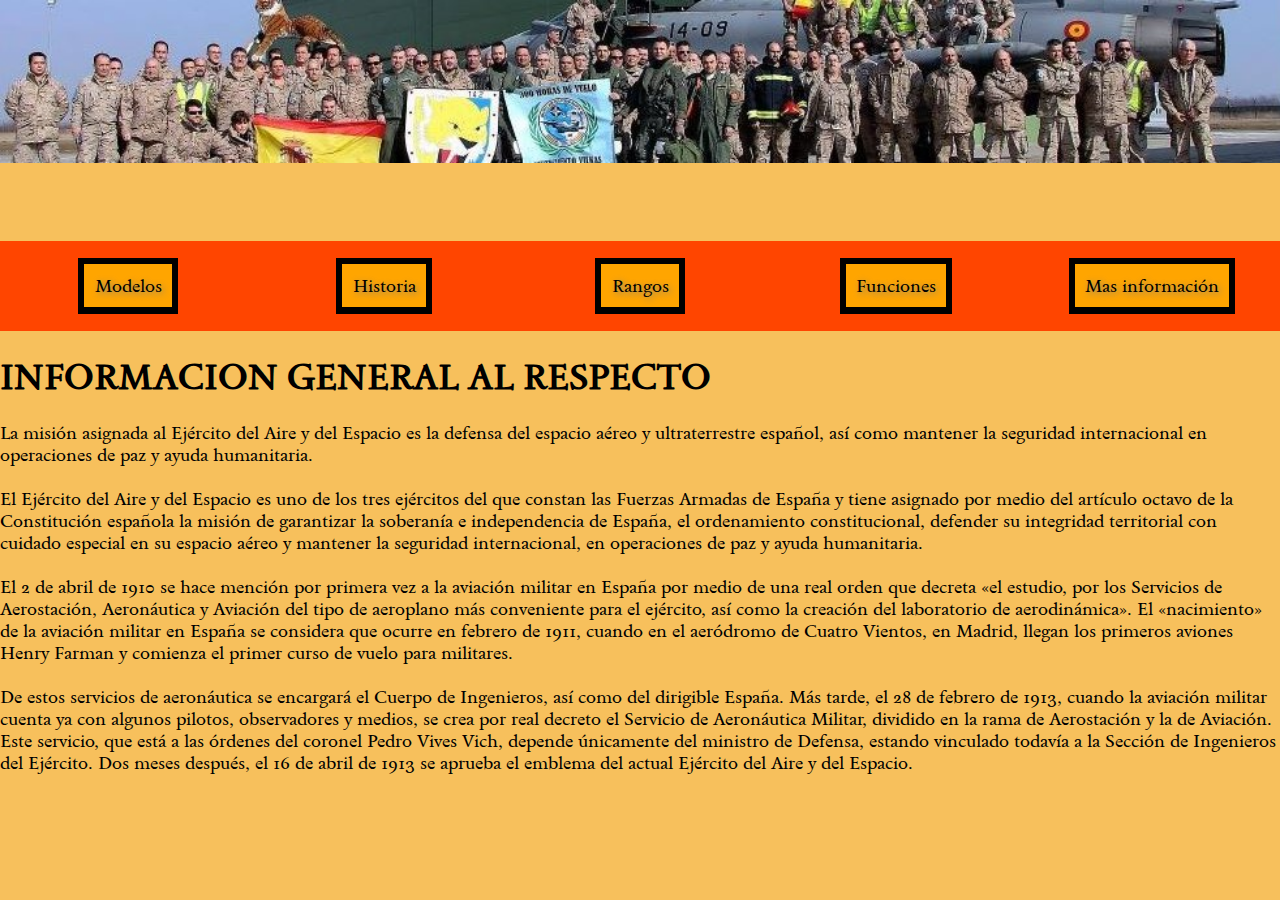
<file: Pagina web Ernesto/index.html>
<html>
    <!DOCTYPE html>
    <head>
        <link rel="preconnect" href="https://fonts.googleapis.com">
        <link rel="preconnect" href="https://fonts.gstatic.com" crossorigin>
        <link href="https://fonts.googleapis.com/css2?family=Sedan&display=swap" rel="stylesheet">
        <link rel="stylesheet" type="text/css" href="style/style.css">
        <link rel="icon" type="image/jpg" href="images/logo.png">
        <meta charset="utf-8">
        <meta name="viewport" content="width=device-width, initial-scale=1">
        <title>Página principal</title>
    </head>
    <body>
        <div class="contenedor">
            <div class="fotoCabecera">
                <img class="imagen" src="images/FotoCabecera.jpg">
            </div>
            <div class="Menu">
                <div class="enlace">
                    <a class="menu-enlaces" href="modelos.html">Modelos</a>
                </div>
                <div class="enlace">
                    <a class="menu-enlaces" href="historia.html">Historia</a>
                </div>
                <div class="enlace">
                    <a class="menu-enlaces" href="rangos.html">Rangos</a>
                </div>
                <div class="enlace">
                    <a class="menu-enlaces" href="funcion.html">Funciones</a>
                </div>
                <div class="enlace">
                    <a class="menu-enlaces" href="https://www.defensa.gob.es/fuerzasarmadas/ea/">Mas información</a>
                </div>
            </div>
            <div class="texto">
                <h1>INFORMACION GENERAL AL RESPECTO</h1>
                <p>
                    La misión asignada al Ejército del Aire y del 
                    Espacio es la defensa del espacio aéreo y ultraterrestre español,
                    así como mantener la seguridad internacional en 
                    operaciones de paz y ayuda humanitaria. <br><br>

                    El Ejército del Aire y del Espacio es uno de los tres ejércitos del que constan las Fuerzas Armadas de España y tiene asignado por 
                    medio del artículo octavo de la Constitución española la misión de garantizar la soberanía e independencia de España, 
                    el ordenamiento constitucional, defender su integridad territorial con cuidado especial en su espacio aéreo y 
                    mantener la seguridad internacional, en operaciones de paz y ayuda humanitaria. <br><br>

                    El 2 de abril de 1910 se hace mención por primera vez a la aviación militar en España por medio de una real orden que 
                    decreta «el estudio, por los Servicios de Aerostación, Aeronáutica y Aviación del tipo de aeroplano más conveniente para el 
                    ejército, así como la creación del laboratorio de aerodinámica». El «nacimiento» de la aviación militar en España se 
                    considera que ocurre en febrero de 1911, cuando en el aeródromo de Cuatro Vientos, en Madrid, llegan los primeros aviones 
                    Henry Farman y comienza el primer curso de vuelo para militares. <br><br>

                    De estos servicios de aeronáutica se encargará el Cuerpo de Ingenieros, así como del dirigible España. Más tarde, 
                    el 28 de febrero de 1913, cuando la aviación militar cuenta ya con algunos pilotos, observadores y medios, 
                    se crea por real decreto el Servicio de Aeronáutica Militar, dividido en la rama de Aerostación y la de Aviación. 
                    Este servicio, que está a las órdenes del coronel Pedro Vives Vich, depende únicamente del ministro de Defensa, 
                    estando vinculado todavía a la Sección de Ingenieros del Ejército. Dos meses después, el 16 de abril de 1913 se aprueba el
                     emblema del actual Ejército del Aire y del Espacio.
                </p>
            </div>

        </div>

    </body>
</html>
</file>
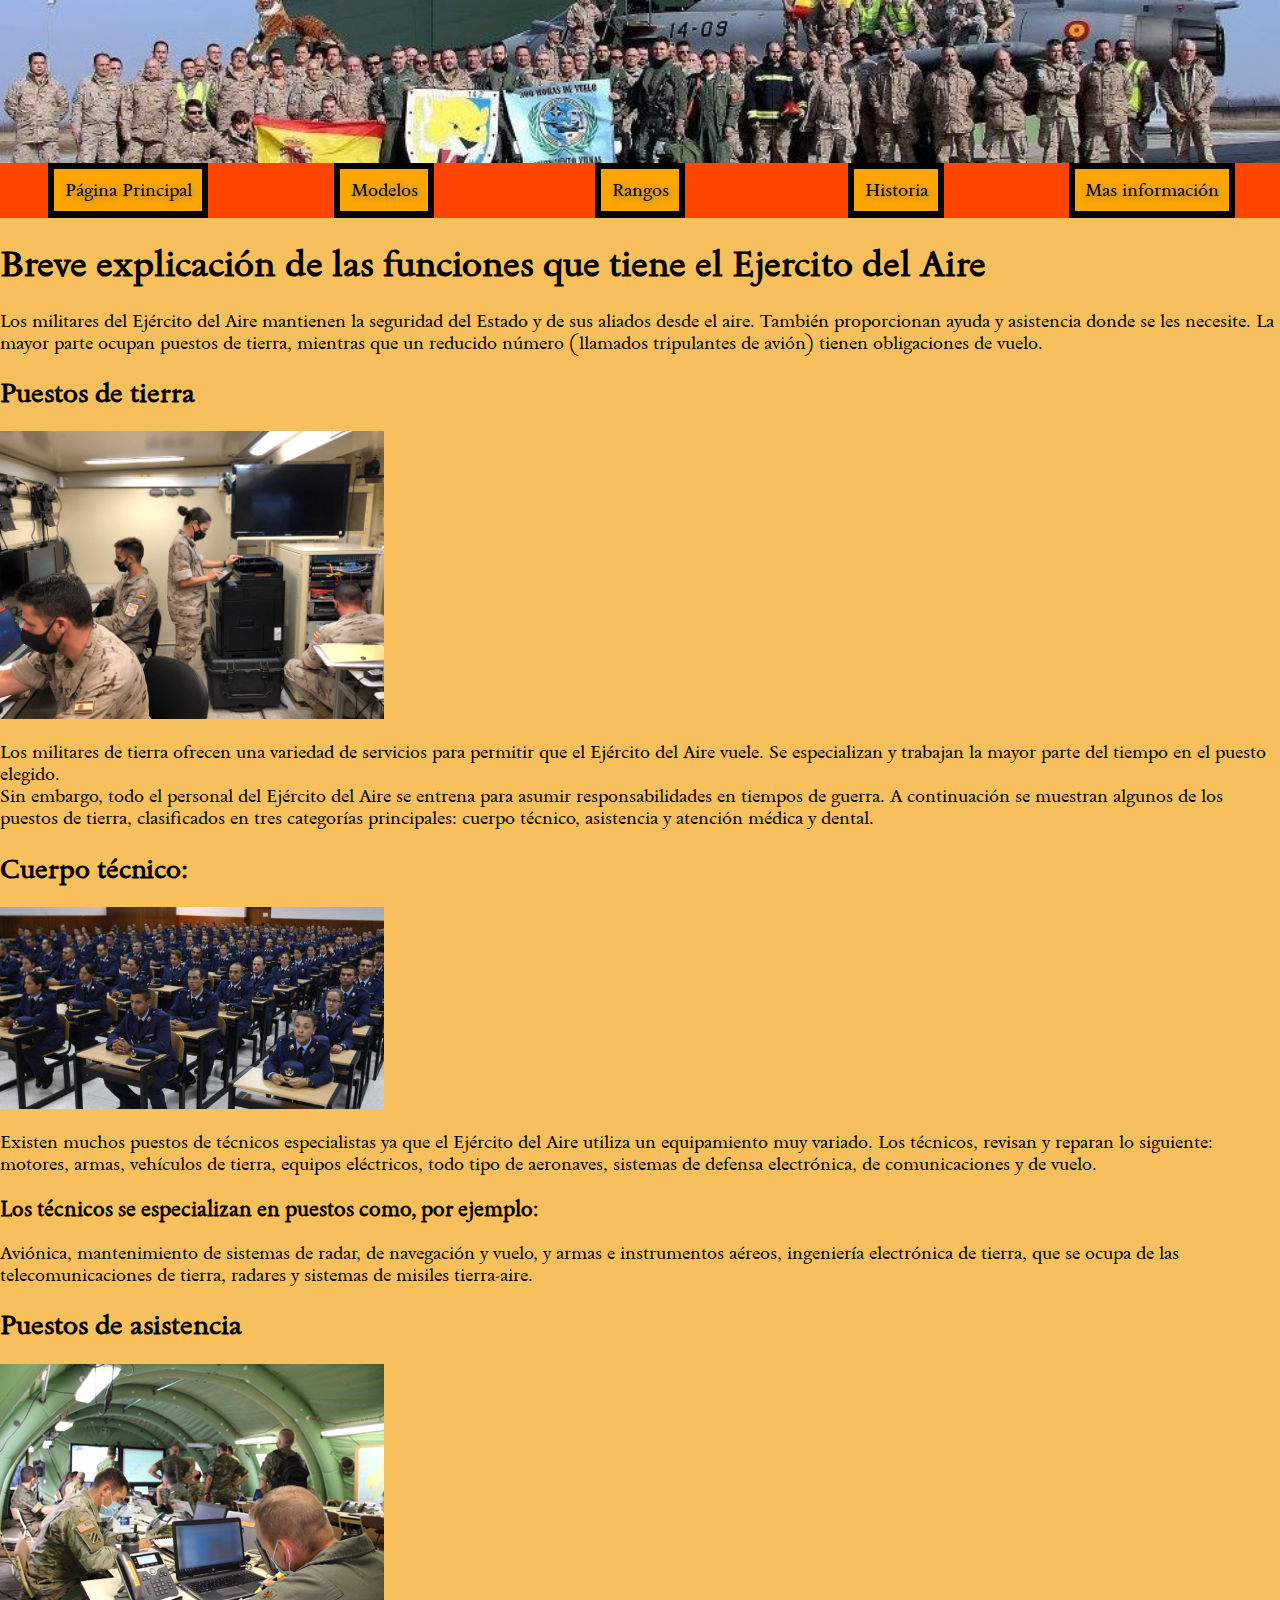
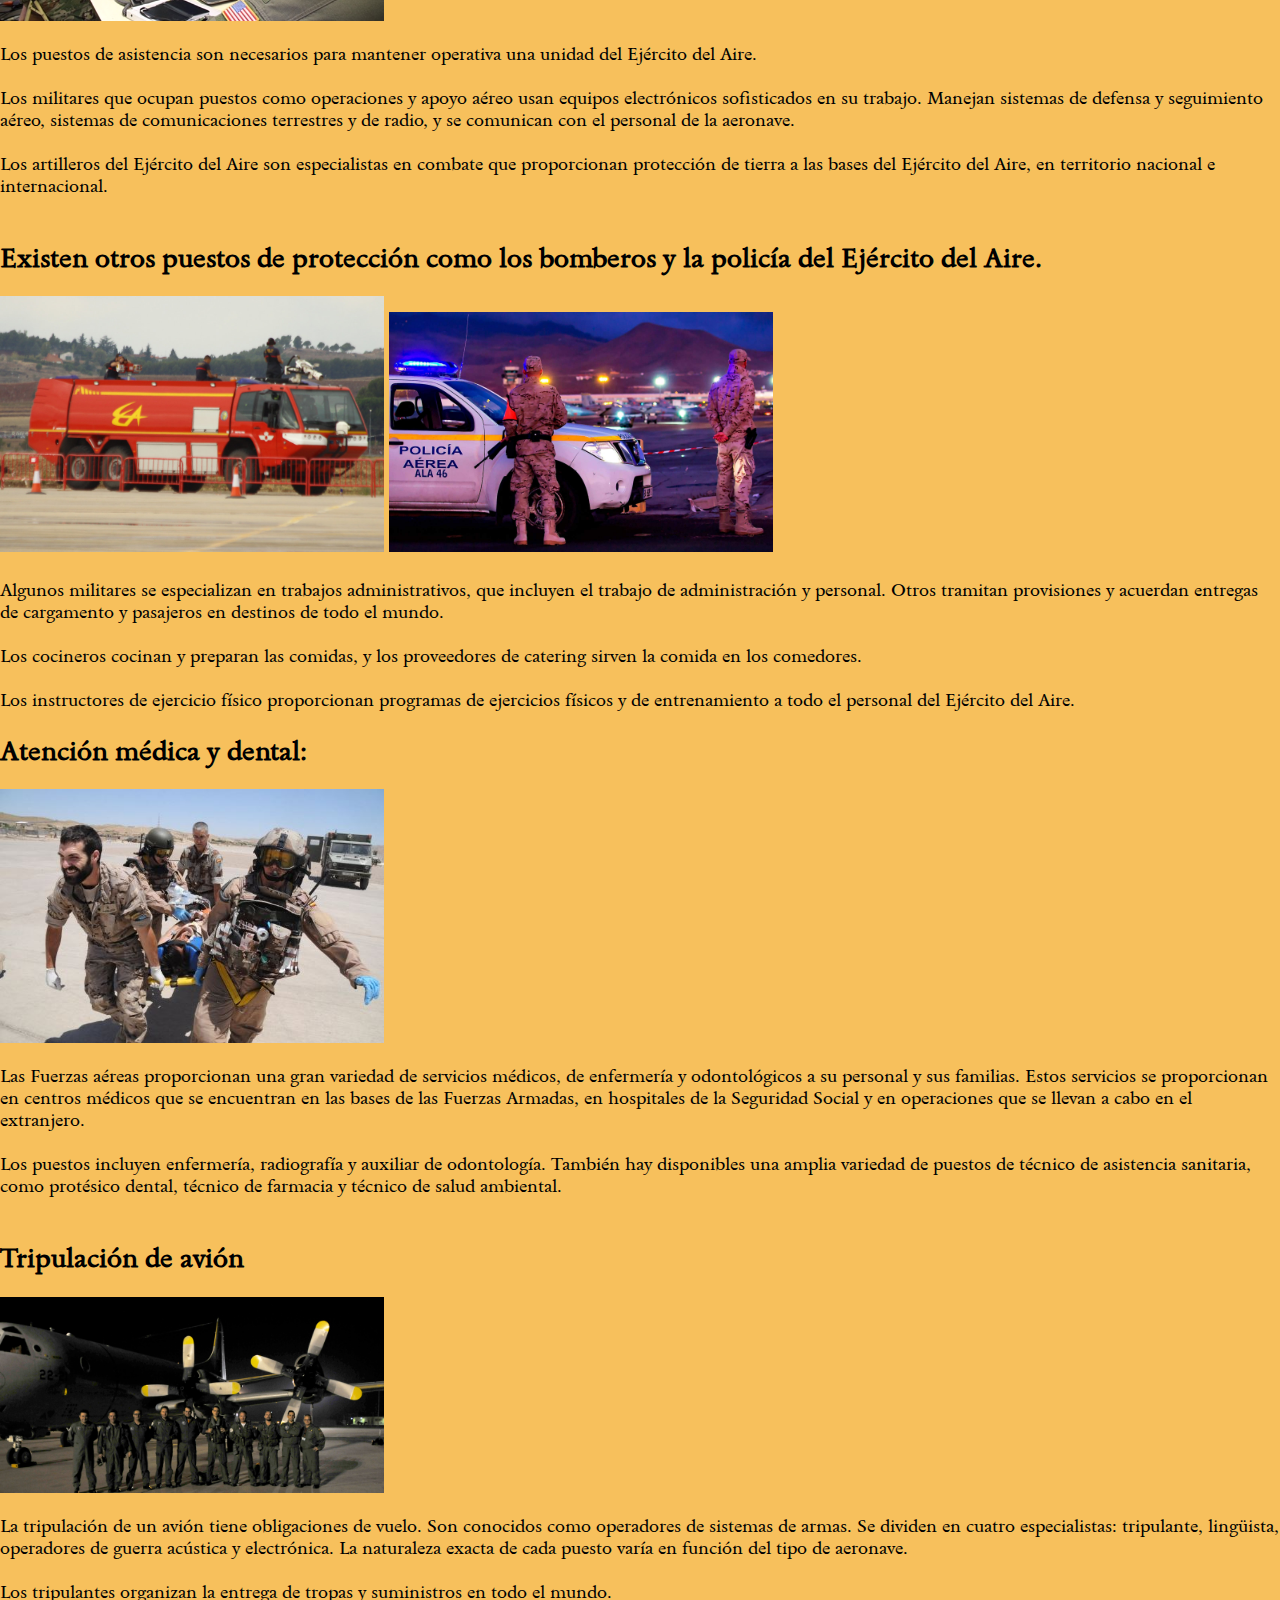
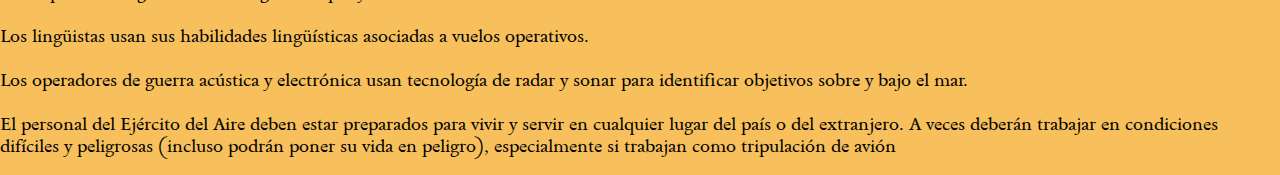
<file: Pagina web Ernesto/funcion.html>
<html>
    <!DOCTYPE html>
    <head>
        <link rel="preconnect" href="https://fonts.googleapis.com">
        <link rel="preconnect" href="https://fonts.gstatic.com" crossorigin>
        <link href="https://fonts.googleapis.com/css2?family=Sedan&display=swap" rel="stylesheet">
        <link rel="stylesheet" type="text/css" href="style/style.css">
        <link rel="icon" type="image/jpg" href="images/logo.png">
        <meta charset="utf-8">
        <meta name="viewport" content="width=device-width, initial-scale=1">
        <title>Funciones</title>
    </head>
    <body>
        <div class="contenedor">
            <div class="fotoCabecera">
                <img class="imagen" src="images/FotoCabecera.jpg">
            </div>
            <div class="Menu">
                <div class="enlace">
                    <a class="menu-enlaces" href="Index.html">Página Principal</a>
                </div>
                <div class="enlace">
                    <a class="menu-enlaces" href="modelos.html">Modelos</a>
                </div>
                <div class="enlace">
                    <a class="menu-enlaces" href="rangos.html">Rangos</a>
                </div>
                <div class="enlace">
                    <a class="menu-enlaces" href="historia.html">Historia</a>
                </div>
                <div class="enlace">
                    <a class="menu-enlaces" href="https://www.defensa.gob.es/fuerzasarmadas/ea/">Mas información</a>
                </div>
            </div>
            <div class="cotenedor-texto">
                 <h1>
                     Breve explicación de las funciones que tiene el Ejercito del Aire
                </h1>
                <p class="parrafo">
                    Los militares del Ejército del Aire mantienen la seguridad del Estado y de sus aliados desde el aire. 
                    También proporcionan ayuda y asistencia donde se les necesite. La mayor parte ocupan puestos de tierra, 
                    mientras que un reducido número (llamados tripulantes de avión) tienen obligaciones de vuelo.
                    <h2>
                        Puestos de tierra
                    </h2>

                    <img class="img" src="images/puestotierra.jpg"><br><br>
                    
                    Los militares de tierra ofrecen una variedad de servicios para permitir que el Ejército del Aire vuele. Se especializan y 
                    trabajan la mayor parte del tiempo en el puesto elegido.<br>
                    Sin embargo, todo el personal del Ejército del Aire se entrena para asumir responsabilidades en tiempos de guerra.
                    A continuación se muestran algunos de los puestos de tierra, clasificados en tres categorías principales: cuerpo técnico, 
                    asistencia y atención médica y dental.
                    
                    <h2>
                        Cuerpo técnico:
                    </h2>

                    <img class="img" src="images/equipotec.jpeg"><br><br>

                    Existen muchos puestos de técnicos especialistas ya que el Ejército del Aire utiliza un equipamiento muy variado. 
                    Los técnicos, revisan y reparan lo siguiente:<br>
                    motores, armas, vehículos de tierra, equipos eléctricos, todo tipo de aeronaves, 
                    sistemas de defensa electrónica, de comunicaciones y de vuelo.
                    <h3>
                        Los técnicos se especializan en puestos como, por ejemplo:
                    </h3>
                    Aviónica, mantenimiento de sistemas de radar, de navegación y vuelo, y armas e instrumentos aéreos,
                    ingeniería electrónica de tierra, que se ocupa de las telecomunicaciones de tierra, radares y sistemas de misiles tierra-aire.
                    <h2>
                        Puestos de asistencia
                    </h2>

                    <img class="img" src="images/asistencia.jpg"><br><br>

                    Los puestos de asistencia son necesarios para mantener operativa una unidad del Ejército del Aire.<br><br>
                    
                    Los militares que ocupan puestos como operaciones y apoyo aéreo usan equipos electrónicos sofisticados en su trabajo. 
                    Manejan sistemas de defensa y seguimiento aéreo, sistemas de comunicaciones terrestres y de radio, 
                    y se comunican con el personal de la aeronave.<br><br>
                    
                    Los artilleros del Ejército del Aire son especialistas en combate que proporcionan protección de tierra a 
                    las bases del Ejército del Aire, en territorio nacional e internacional.<br><br>
                    
                    <h2>Existen otros puestos de protección como los bomberos y la policía del Ejército del Aire.</h2>

                    <img class="img" src="images/bomberos.jpg"> <img class="img" src="images/policia.jpg"><br><br>
                    
                    Algunos militares se especializan en trabajos administrativos, que incluyen el trabajo de administración y personal. 
                    Otros tramitan provisiones y acuerdan entregas de cargamento y pasajeros en destinos de todo el mundo.<br><br>
                    
                    Los cocineros cocinan y preparan las comidas, y los proveedores de catering sirven la comida en los comedores.<br><br>
                    
                    Los instructores de ejercicio físico proporcionan programas de ejercicios físicos y de entrenamiento a todo el personal del 
                    Ejército del Aire.
                    
                    
                    <h2>Atención médica y dental:</h2>

                    <img class="img" src="images/medico.JPG"><br><br>

                    Las Fuerzas aéreas proporcionan una gran variedad de servicios médicos, de enfermería y odontológicos a su personal y 
                    sus familias. Estos servicios se proporcionan en centros médicos que se encuentran en las bases de las Fuerzas Armadas, 
                    en hospitales de la Seguridad Social y en operaciones que se llevan a cabo en el extranjero.<br><br>
                    
                    Los puestos incluyen enfermería, radiografía y auxiliar de odontología. También hay disponibles una amplia variedad de 
                    puestos de técnico de asistencia sanitaria, como protésico dental, técnico de farmacia y técnico de salud ambiental.<br><br>
                    
                    <h2>Tripulación de avión</h2>

                    <img class="img" src="images/tripulacion.jpg"><br><br>

                    La tripulación de un avión tiene obligaciones de vuelo. Son conocidos como operadores de sistemas de armas. 
                    Se dividen en cuatro especialistas: tripulante, lingüista, operadores de guerra acústica y electrónica. 
                    La naturaleza exacta de cada puesto varía en función del tipo de aeronave.<br><br>
                    
                    Los tripulantes organizan la entrega de tropas y suministros en todo el mundo.<br><br>
                    
                    Los lingüistas usan sus habilidades lingüísticas asociadas a vuelos operativos.<br><br>
                    
                    Los operadores de guerra acústica y electrónica usan tecnología de radar y sonar para identificar objetivos sobre y 
                    bajo el mar.<br><br>
                    
                    El personal del Ejército del Aire deben estar preparados para vivir y servir en cualquier lugar del país o del extranjero.
                    A veces deberán trabajar en condiciones difíciles y peligrosas (incluso podrán poner su vida en peligro), 
                    especialmente si trabajan como tripulación de avión
                </p>
            </div>
        </div>
    </body>
</html>
</file>
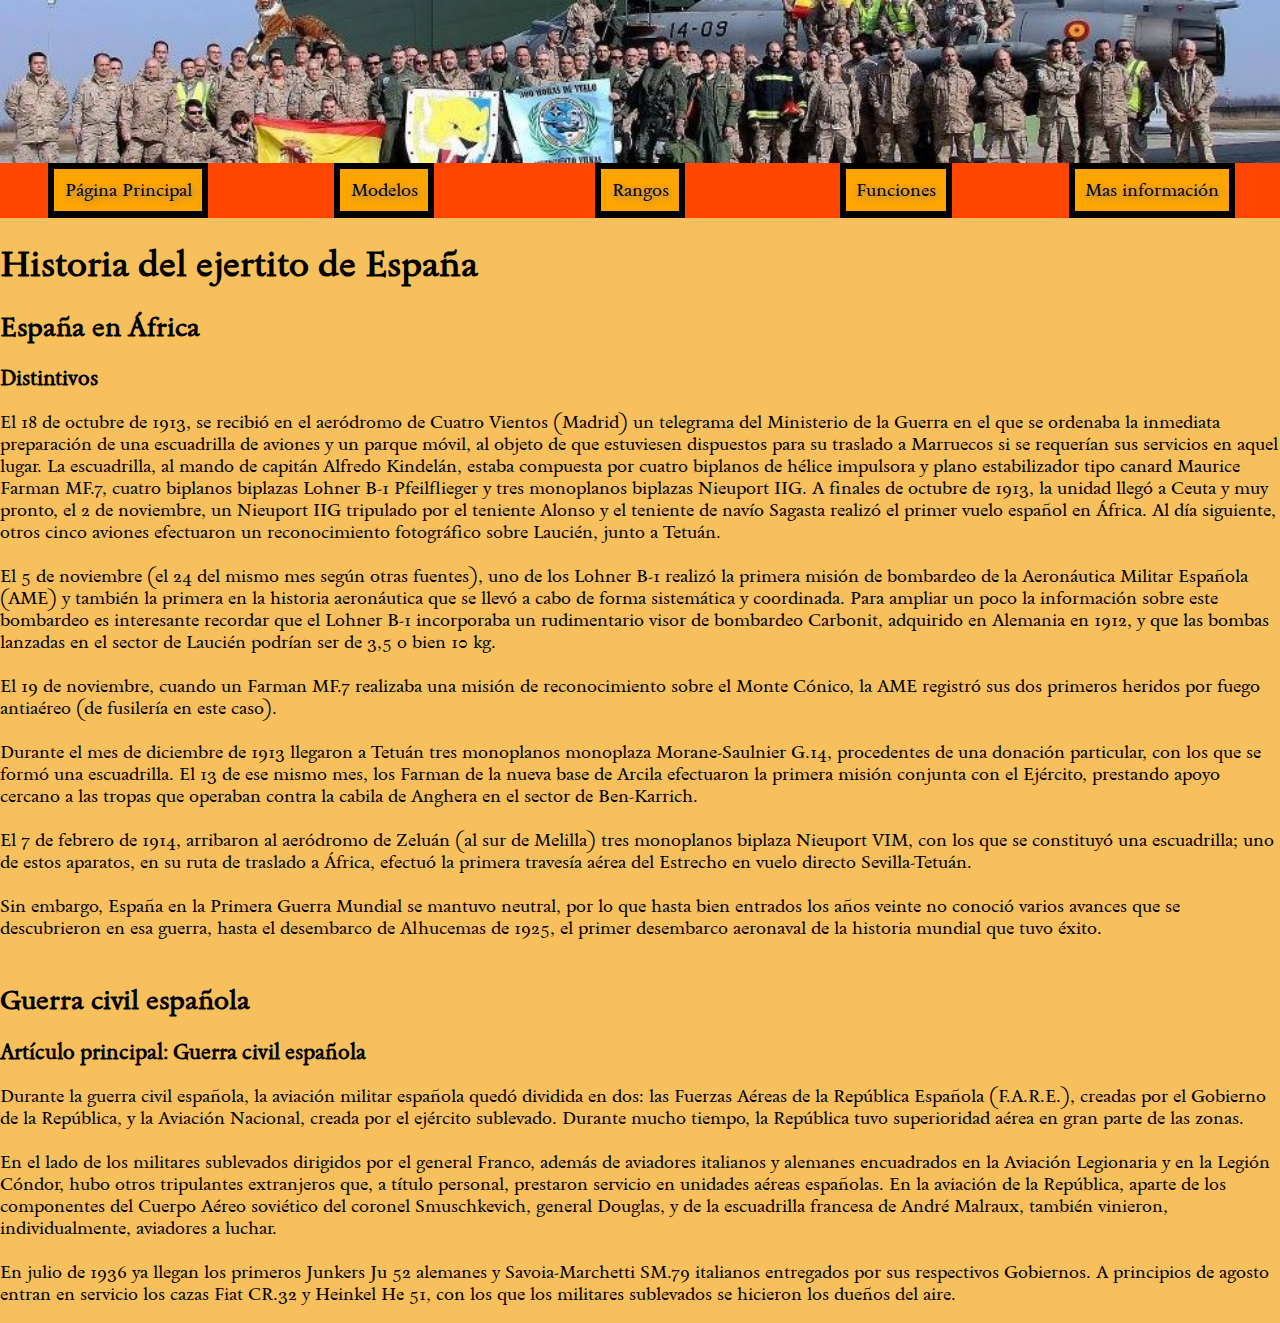
<file: Pagina web Ernesto/historia.html>
<html>
    <!DOCTYPE html>
    <head>
        <link rel="preconnect" href="https://fonts.googleapis.com">
        <link rel="preconnect" href="https://fonts.gstatic.com" crossorigin>
        <link href="https://fonts.googleapis.com/css2?family=Sedan&display=swap" rel="stylesheet">
        <link rel="stylesheet" type="text/css" href="style/style.css">
        <link rel="icon" type="image/jpg" href="images/logo.png">
        <meta charset="utf-8">
        <meta name="viewport" content="width=device-width, initial-scale=1">
        <title>Historia</title>
    </head>
    <body><div class="contenedor">
        <div class="fotoCabecera">
            <img class="imagen" src="images/FotoCabecera.jpg">
        </div>
        <div class="Menu">
            <div class="enlace">
                <a class="menu-enlaces" href="Index.html">Página Principal</a>
            </div>
            <div class="enlace">
                <a class="menu-enlaces" href="modelos.html">Modelos</a>
            </div>
            <div class="enlace">
                <a class="menu-enlaces" href="rangos.html">Rangos</a>
            </div>
            <div class="enlace">
                <a class="menu-enlaces" href="funcion.html">Funciones</a>
            </div>
            <div class="enlace">
                <a class="menu-enlaces" href="https://www.defensa.gob.es/fuerzasarmadas/ea/">Mas información</a>
            </div>
        </div>
        <div class="cotenedor-texto">
             <h1>
                Historia del ejertito de España
            </h1>
            <p>
                <h2>
                    España en África
                </h2>

                <h3>
                    Distintivos
                </h3>

                El 18 de octubre de 1913, se recibió en el aeródromo de Cuatro Vientos (Madrid) un telegrama del Ministerio de la Guerra en el que se ordenaba 
                la inmediata preparación de una escuadrilla de aviones y un parque móvil, al objeto de que estuviesen dispuestos para su traslado a 
                Marruecos si se requerían sus servicios en aquel lugar. La escuadrilla, al mando de capitán Alfredo Kindelán, 
                estaba compuesta por cuatro biplanos de hélice impulsora y plano estabilizador tipo canard Maurice Farman MF.7, 
                cuatro biplanos biplazas Lohner B-1 Pfeilflieger y tres monoplanos biplazas Nieuport IIG. A finales de octubre de 1913, 
                la unidad llegó a Ceuta y muy pronto, el 2 de noviembre, un Nieuport IIG tripulado por el teniente Alonso y el teniente de navío 
                Sagasta realizó el primer vuelo español en África. Al día siguiente, otros cinco aviones efectuaron un reconocimiento fotográfico sobre Laucién, 
                junto a Tetuán. <br><br>

                El 5 de noviembre (el 24 del mismo mes según otras fuentes), uno de los Lohner B-1 realizó la primera misión de bombardeo de la Aeronáutica 
                Militar Española (AME) y también la primera en la historia aeronáutica que se llevó a cabo de forma sistemática y coordinada. Para ampliar un 
                poco la información sobre este bombardeo es interesante recordar que el Lohner B-1 incorporaba un rudimentario visor de bombardeo Carbonit, 
                adquirido en Alemania en 1912, y que las bombas lanzadas en el sector de Laucién podrían ser de 3,5 o bien 10 kg. <br><br>

                El 19 de noviembre, cuando un Farman MF.7 realizaba una misión de reconocimiento sobre el Monte Cónico, la AME registró sus dos primeros 
                heridos por fuego antiaéreo (de fusilería en este caso). <br><br>

                Durante el mes de diciembre de 1913 llegaron a Tetuán tres monoplanos monoplaza Morane-Saulnier G.14, procedentes de una donación particular, 
                con los que se formó una escuadrilla. El 13 de ese mismo mes, los Farman de la nueva base de Arcila efectuaron la primera misión conjunta con 
                el Ejército, prestando apoyo cercano a las tropas que operaban contra la cabila de Anghera en el sector de Ben-Karrich. <br><br>

                El 7 de febrero de 1914, arribaron al aeródromo de Zeluán (al sur de Melilla) tres monoplanos biplaza Nieuport VIM, con los que se constituyó 
                una escuadrilla; uno de estos aparatos, en su ruta de traslado a África, efectuó la primera travesía aérea del Estrecho en vuelo directo 
                Sevilla-Tetuán. <br><br>

                Sin embargo, España en la Primera Guerra Mundial se mantuvo neutral, por lo que hasta bien entrados los años veinte no conoció varios 
                avances que se descubrieron en esa guerra, hasta el desembarco de Alhucemas de 1925, el primer desembarco aeronaval de la historia mundial que 
                tuvo éxito. <br><br>

                <h2>
                    Guerra civil española
                </h2>

                <h3>
                    Artículo principal: Guerra civil española
                </h3>

                Durante la guerra civil española, la aviación militar española quedó dividida en dos: las Fuerzas Aéreas de la República Española (F.A.R.E.), 
                creadas por el Gobierno de la República, y la Aviación Nacional, creada por el ejército sublevado. Durante mucho tiempo, la República tuvo 
                superioridad aérea en gran parte de las zonas. <br><br>

                En el lado de los militares sublevados dirigidos por el general Franco, además de aviadores italianos y alemanes encuadrados en la Aviación 
                Legionaria y en la Legión Cóndor, hubo otros tripulantes extranjeros que, a título personal, prestaron servicio en unidades aéreas españolas. 
                En la aviación de la República, aparte de los componentes del Cuerpo Aéreo soviético del coronel Smuschkevich, 
                general Douglas, y de la escuadrilla francesa de André Malraux, también vinieron, individualmente, aviadores a luchar. <br><br>

                En julio de 1936 ya llegan los primeros Junkers Ju 52 alemanes y Savoia-Marchetti SM.79 italianos entregados por sus respectivos Gobiernos. 
                A principios de agosto entran en servicio los cazas Fiat CR.32 y Heinkel He 51, con los que los militares sublevados se hicieron los dueños 
                del aire.
            </p>
        </div>
        </div>
    </body>
</html>
</file>
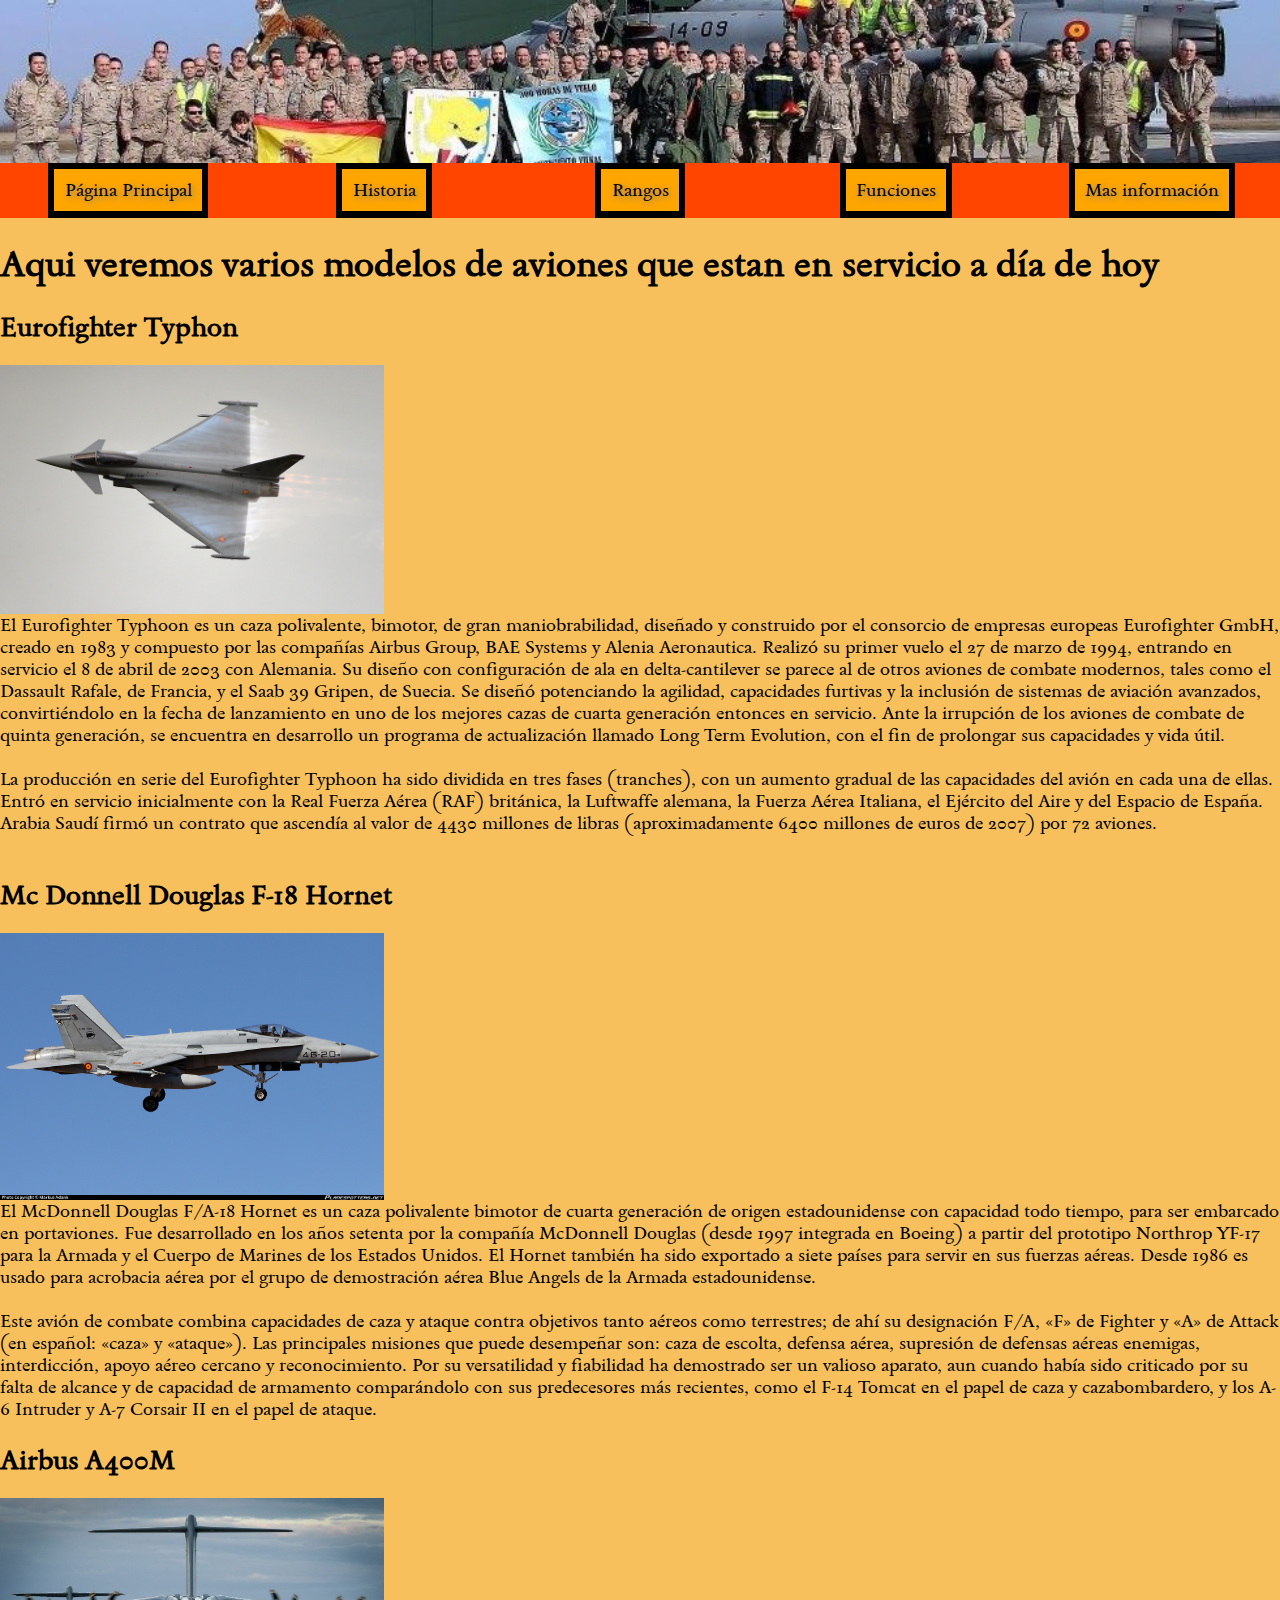
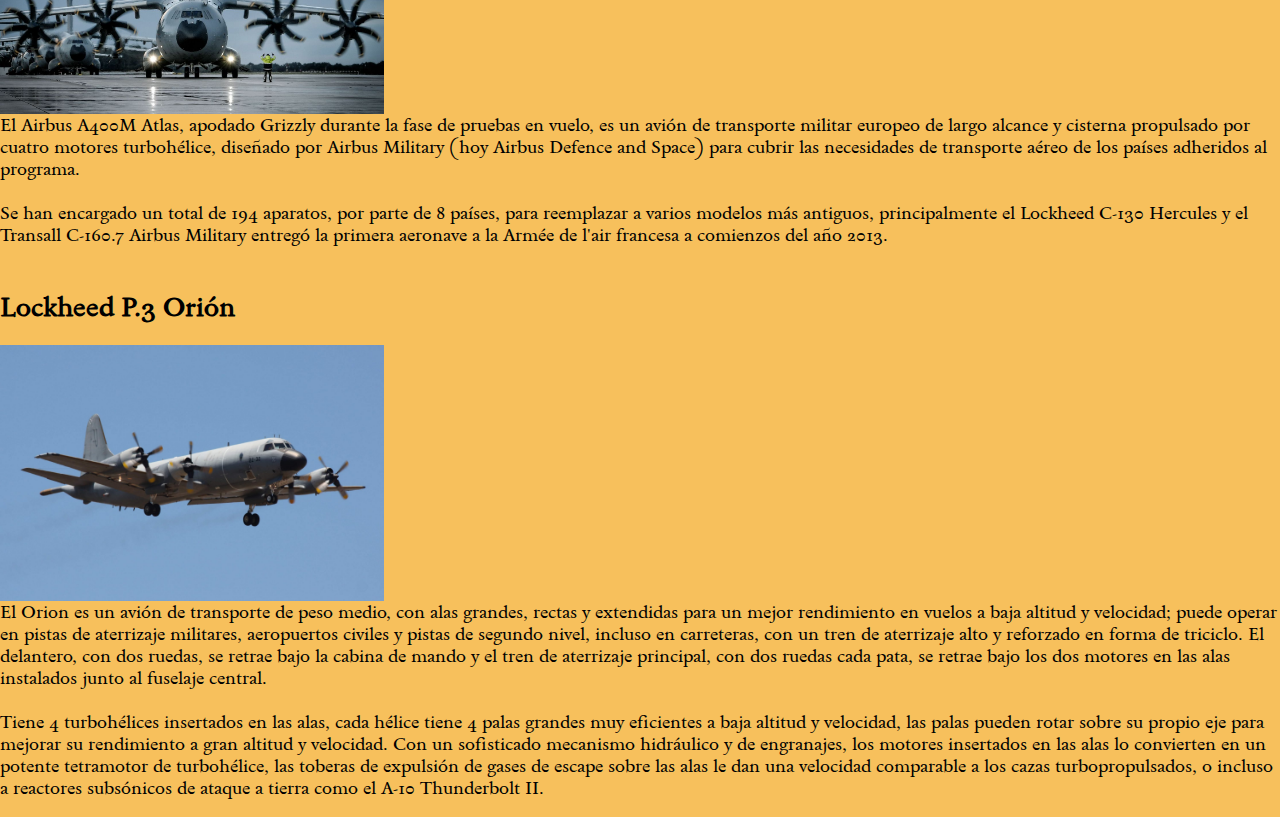
<file: Pagina web Ernesto/modelos.html>
<html>
    <!DOCTYPE html>
    <head>
        <link rel="preconnect" href="https://fonts.googleapis.com">
        <link rel="preconnect" href="https://fonts.gstatic.com" crossorigin>
        <link href="https://fonts.googleapis.com/css2?family=Sedan&display=swap" rel="stylesheet">
        <link rel="stylesheet" type="text/css" href="style/style.css">
        <link rel="icon" type="image/jpg" href="images/logo.png">
        <meta charset="utf-8">
        <meta name="viewport" content="width=device-width, initial-scale=1">
        <title>Modelos</title>
    </head>
    <body><div class="contenedor">
        <div class="fotoCabecera">
            <img class="imagen" src="images/FotoCabecera.jpg">
        </div>
        <div class="Menu">
            <div class="enlace">
                <a class="menu-enlaces" href="Index.html">Página Principal</a>
            </div>
            <div class="enlace">
                <a class="menu-enlaces" href="historia.html">Historia</a>
            </div>
            <div class="enlace">
                <a class="menu-enlaces" href="rangos.html">Rangos</a>
            </div>
            <div class="enlace">
                <a class="menu-enlaces" href="funcion.html">Funciones</a>
            </div>
            <div class="enlace">
                <a class="menu-enlaces" href="https://www.defensa.gob.es/fuerzasarmadas/ea/">Mas información</a>
            </div>
        </div>
        <div class="cotenedor-texto">
             <h1>
                Aqui veremos varios modelos de aviones que estan en servicio a día de hoy
            </h1>
            <p>
                <h2>
                    Eurofighter Typhon
                </h2>

                <img class="img" src="images/eurofighter.jpg"><br>

                El Eurofighter Typhoon es un caza polivalente, bimotor, de gran maniobrabilidad, diseñado y construido por 
                el consorcio de empresas europeas Eurofighter GmbH, creado en 1983 y compuesto por las compañías Airbus Group, 
                BAE Systems y Alenia Aeronautica.​ Realizó su primer vuelo el 27 de marzo de 1994,​ entrando en servicio el 8 de abril de 
                2003 con Alemania.​ Su diseño con configuración de ala en delta-cantilever se parece al de otros aviones de combate modernos, 
                tales como el Dassault Rafale, de Francia, y el Saab 39 Gripen, de Suecia. Se diseñó potenciando la agilidad, capacidades 
                furtivas y la inclusión de sistemas de aviación avanzados, convirtiéndolo en la fecha de lanzamiento en uno de los mejores 
                cazas de cuarta generación entonces en servicio. Ante la irrupción de los aviones de combate de quinta generación, 
                se encuentra en desarrollo un programa de actualización llamado Long Term Evolution, con el fin de prolongar sus capacidades 
                y vida útil. <br><br>

                La producción en serie del Eurofighter Typhoon ha sido dividida en tres fases (tranches), con un aumento gradual de las 
                capacidades del avión en cada una de ellas. Entró en servicio inicialmente con la Real Fuerza Aérea (RAF) británica, 
                la Luftwaffe alemana, la Fuerza Aérea Italiana, el Ejército del Aire y del Espacio de España.​ Arabia Saudí firmó un 
                contrato que ascendía al valor de 4430 millones de libras (aproximadamente 6400 millones de euros de 2007) por 72 aviones. <br><br>

                <h2>
                    Mc Donnell Douglas F-18 Hornet
                </h2>

                <img class="img" src="images/f18.jpg" ><br>

                El McDonnell Douglas F/A-18 Hornet es un caza polivalente bimotor de cuarta generación de origen estadounidense con capacidad 
                todo tiempo, para ser embarcado en portaviones. Fue desarrollado en los años setenta por la compañía McDonnell Douglas 
                (desde 1997 integrada en Boeing) a partir del prototipo Northrop YF-17 para la Armada y el Cuerpo de Marines de los 
                Estados Unidos. El Hornet también ha sido exportado a siete países para servir en sus fuerzas aéreas. Desde 1986 es usado 
                para acrobacia aérea por el grupo de demostración aérea Blue Angels de la Armada estadounidense. <br><br>

                Este avión de combate combina capacidades de caza y ataque contra objetivos tanto aéreos como terrestres; 
                de ahí su designación F/A, «F» de Fighter y «A» de Attack (en español: «caza» y «ataque»). 
                Las principales misiones que puede desempeñar son: caza de escolta, defensa aérea, supresión de defensas aéreas enemigas, 
                interdicción, apoyo aéreo cercano y reconocimiento. Por su versatilidad y fiabilidad ha demostrado ser un valioso aparato, 
                aun cuando había sido criticado por su falta de alcance y de capacidad de armamento comparándolo con sus predecesores más 
                recientes, como el F-14 Tomcat en el papel de caza y cazabombardero, y los A-6 Intruder y A-7 Corsair II en el papel de ataque.

                <h2>
                    Airbus A400M
                </h2>

                <img class="img" src="images/a400m.jpg"><br>

                El Airbus A400M Atlas, apodado Grizzly durante la fase de pruebas en vuelo, es un avión de transporte militar europeo de largo 
                alcance y cisterna propulsado por cuatro motores turbohélice, diseñado por Airbus Military (hoy Airbus Defence and Space) 
                para cubrir las necesidades de transporte aéreo de los países adheridos al programa. <br><br>

                Se han encargado un total de 194 aparatos, por parte de 8 países, para reemplazar a varios modelos más antiguos, principalmente 
                el Lockheed C-130 Hercules y el Transall C-160.7​ Airbus Military entregó la primera aeronave a la Armée de l'air francesa a 
                comienzos del año 2013. <br><br>

                <h2>
                    Lockheed P.3 Orión
                </h2>

                <img class="IMG" src="images/P3.jpg"> <br>

                El Orion es un avión de transporte de peso medio, con alas grandes, rectas y extendidas para un mejor rendimiento en vuelos a 
                baja altitud y velocidad; puede operar en pistas de aterrizaje militares, aeropuertos civiles y pistas de segundo nivel, 
                incluso en carreteras, con un tren de aterrizaje alto y reforzado en forma de triciclo. El delantero, con dos ruedas, se 
                retrae bajo la cabina de mando y el tren de aterrizaje principal, con dos ruedas cada pata, se retrae bajo los dos motores en 
                las alas instalados junto al fuselaje central. <br><br>

                Tiene 4 turbohélices insertados en las alas, cada hélice tiene 4 palas grandes muy eficientes a baja altitud y velocidad, 
                las palas pueden rotar sobre su propio eje para mejorar su rendimiento a gran altitud y velocidad. Con un sofisticado mecanismo 
                hidráulico y de engranajes, los motores insertados en las alas lo convierten en un potente tetramotor de turbohélice, 
                las toberas de expulsión de gases de escape sobre las alas le dan una velocidad comparable a los cazas turbopropulsados, o 
                incluso a reactores subsónicos de ataque a tierra como el A-10 Thunderbolt II.
            </p>
        </div>
        </div>
    </body>
</html>
</file>
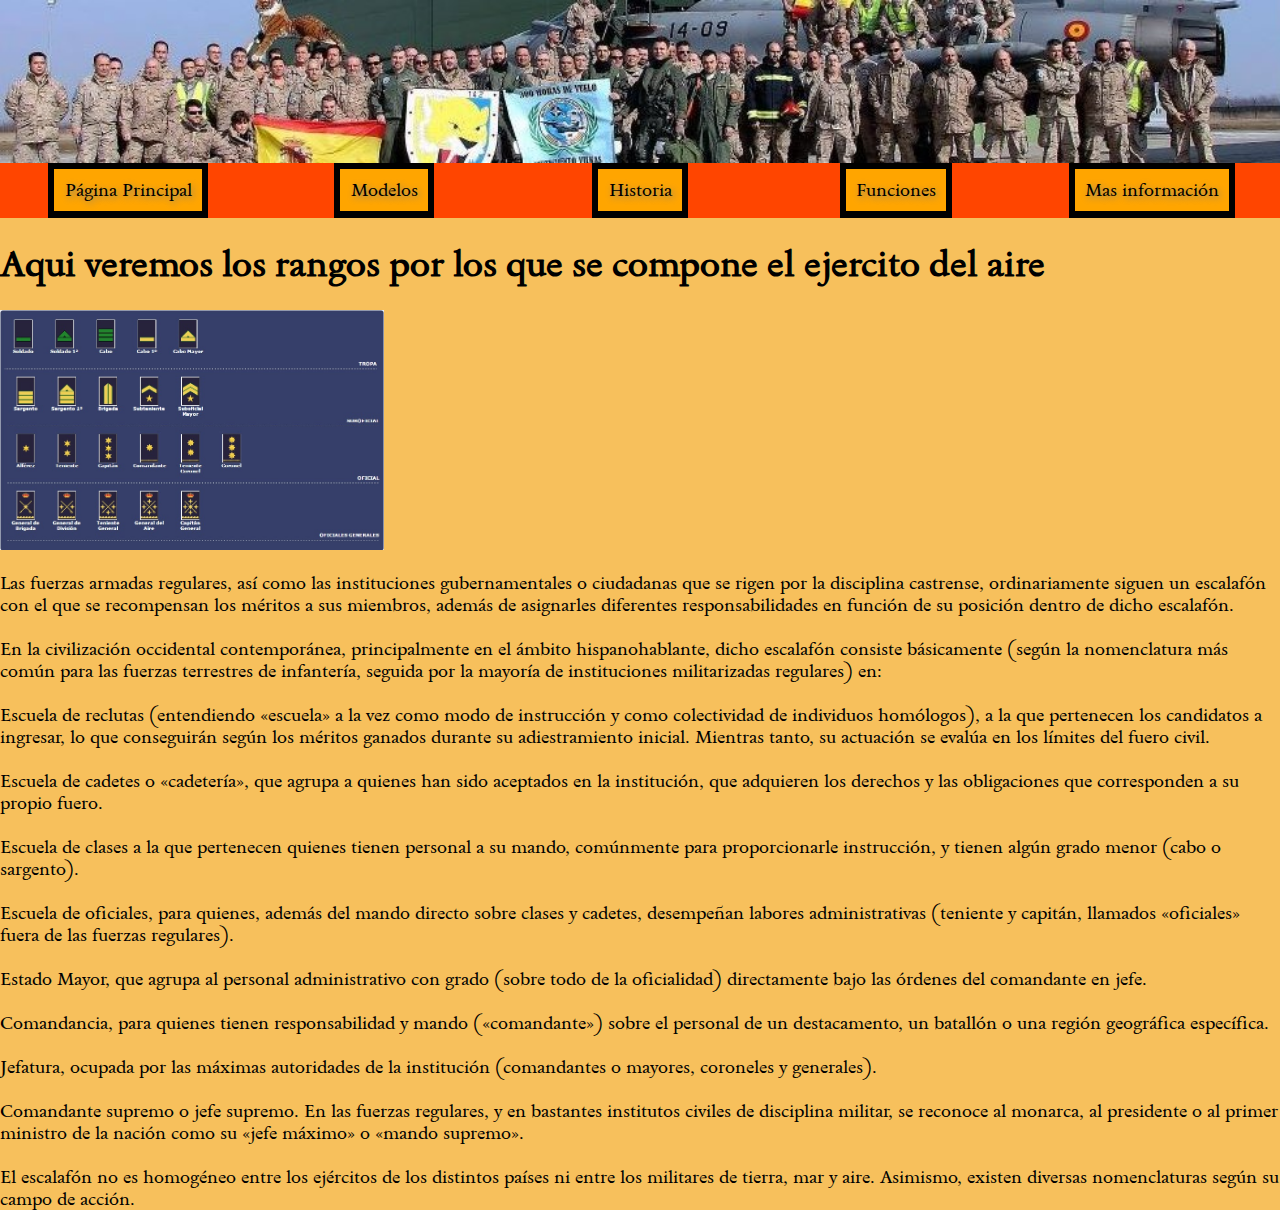
<file: Pagina web Ernesto/rangos.html>
<html>
    <!DOCTYPE html>
    <head>
        <link rel="preconnect" href="https://fonts.googleapis.com">
        <link rel="preconnect" href="https://fonts.gstatic.com" crossorigin>
        <link href="https://fonts.googleapis.com/css2?family=Sedan&display=swap" rel="stylesheet">
        <link rel="stylesheet" type="text/css" href="style/style.css">
        <link rel="icon" type="image/jpg" href="images/logo.png">
        <meta charset="utf-8">
        <meta name="viewport" content="width=device-width, initial-scale=1">
        <title>Rangos</title>
    </head>
    <body><div class="contenedor">
        <div class="fotoCabecera">
            <img class="imagen" src="images/FotoCabecera.jpg">
        </div>
        <div class="Menu">
            <div class="enlace">
                <a class="menu-enlaces" href="Index.html">Página Principal</a>
            </div>
            <div class="enlace">
                <a class="menu-enlaces" href="modelos.html">Modelos</a>
            </div>
            <div class="enlace">
                <a class="menu-enlaces" href="historia.html">Historia</a>
            </div>
            <div class="enlace">
                <a class="menu-enlaces" href="funcion.html">Funciones</a>
            </div>
            <div class="enlace">
                <a class="menu-enlaces" href="https://www.defensa.gob.es/fuerzasarmadas/ea/">Mas información</a>
            </div>
        </div>
        <div class="cotenedor-texto">
             <h1>
                Aqui veremos los rangos por los que se compone el ejercito del aire
            </h1>

            <img class="img" src="images/reclutas.jpg"><br> <br>

            Las fuerzas armadas regulares, así como las instituciones gubernamentales o ciudadanas que se rigen por la disciplina castrense, 
            ordinariamente siguen un escalafón con el que se recompensan los méritos a sus miembros, además de asignarles diferentes 
            responsabilidades en función de su posición dentro de dicho escalafón. <br><br>

            En la civilización occidental contemporánea, principalmente en el ámbito hispanohablante, dicho escalafón consiste básicamente 
            (según la nomenclatura más común para las fuerzas terrestres de infantería, seguida por la mayoría de instituciones militarizadas 
            regulares) en: <br><br>

            Escuela de reclutas (entendiendo «escuela» a la vez como modo de instrucción y como colectividad de individuos homólogos), 
            a la que pertenecen los candidatos a ingresar, lo que conseguirán según los méritos ganados durante su adiestramiento inicial. 
            Mientras tanto, su actuación se evalúa en los límites del fuero civil. <br><br>

            Escuela de cadetes o «cadetería», que agrupa a quienes han sido aceptados en la institución, que adquieren los derechos y las 
            obligaciones que corresponden a su propio fuero. <br><br>

            Escuela de clases a la que pertenecen quienes tienen personal a su mando, comúnmente para proporcionarle instrucción, 
            y tienen algún grado menor (cabo o sargento). <br><br>

            Escuela de oficiales, para quienes, además del mando directo sobre clases y cadetes, desempeñan labores administrativas 
            (teniente y capitán, llamados «oficiales» fuera de las fuerzas regulares). <br><br>

            Estado Mayor, que agrupa al personal administrativo con grado (sobre todo de la oficialidad) directamente bajo las órdenes del 
            comandante en jefe.<br><br>

            Comandancia, para quienes tienen responsabilidad y mando («comandante») sobre el personal de un destacamento, un batallón o una 
            región geográfica específica. <br><br>

            Jefatura, ocupada por las máximas autoridades de la institución (comandantes o mayores, coroneles y generales).<br><br>

            Comandante supremo o jefe supremo. En las fuerzas regulares, y en bastantes institutos civiles de disciplina militar, 
            se reconoce al monarca, al presidente o al primer ministro de la nación como su «jefe máximo» o «mando supremo». <br><br>

            El escalafón no es homogéneo entre los ejércitos de los distintos países ni entre los militares de tierra, mar y aire. Asimismo, 
            existen diversas nomenclaturas según su campo de acción.

        </div>
        </div>
    </body>
</html>
</file>
<file: Pagina web Ernesto/style/style.css>
body{
    background-color: #F7C05C;
    font-family: "Sedan", serif;
    font-weight: 400;
    font-style: normal;
    font-size: large;
}
.contenedor{
    display: flex;
    flex-direction: column;
    
    left: 0%;
    top: 0%;
    right: 0%;

    position: absolute;

    width: 100%;
    height: 100%;
}
.fotocabecera{
    width: 101%;
    height: 26.8%;
}
.imagen{
    width: 100%;
}
.menu{
    display: flex;
    flex-direction: row;

    width: 100%;
    height: 10%;

    background-color: orangered;

    align-items: center;
}
.menu-enlaces{
    border-color: black;
    border: solid;
    border-width: 0.7vh;
    border-bottom-width: 0.8vh;
    text-decoration: none;
    padding: 4%;
    background-color: orange;
    color: black;
    text-shadow: 2px 1.5px 7px grey;

}
.enlace{
    display: flex;
    justify-content: center;
    align-items: center;
    height: 100%;
    width: 20%;
}
.img{
    width: 30%;
}
</file>
